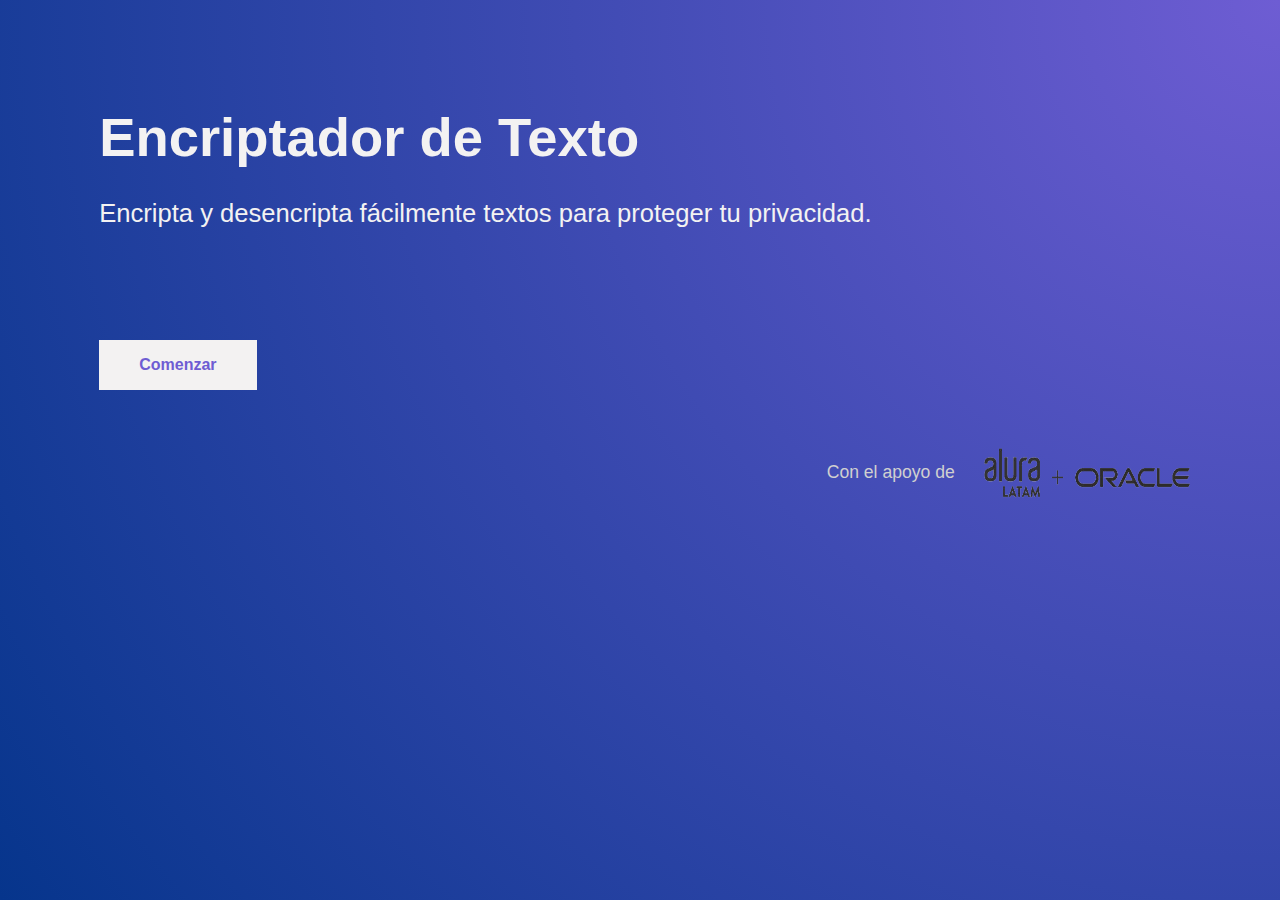
<file: index.html>
<!DOCTYPE html>
<html lang="es">
<head>
    <meta charset="UTF-8">
    <meta name="viewport" content="width=device-width, initial-scale=1.0">
    <title>Encriptador de Texto</title>
    <link rel="stylesheet" href="index.css">
</head>
<body>
    <main>

        <header class="header">
            <h1>Encriptador de Texto</h1>
            <p>Encripta y desencripta fácilmente textos para proteger tu privacidad.</p>
        </header>

        <main class="main-content">
            <a href="principal-page.html" class="start-button">Comenzar</a>
        </main>

        <footer class="footer">
            <p>Con el apoyo de </p>
            <img src="img/alura-oracle.png" alt="Alura Oracle Logo" width="250" height="100"> 
        </footer>

    </main>
</body>
</html>
</file>
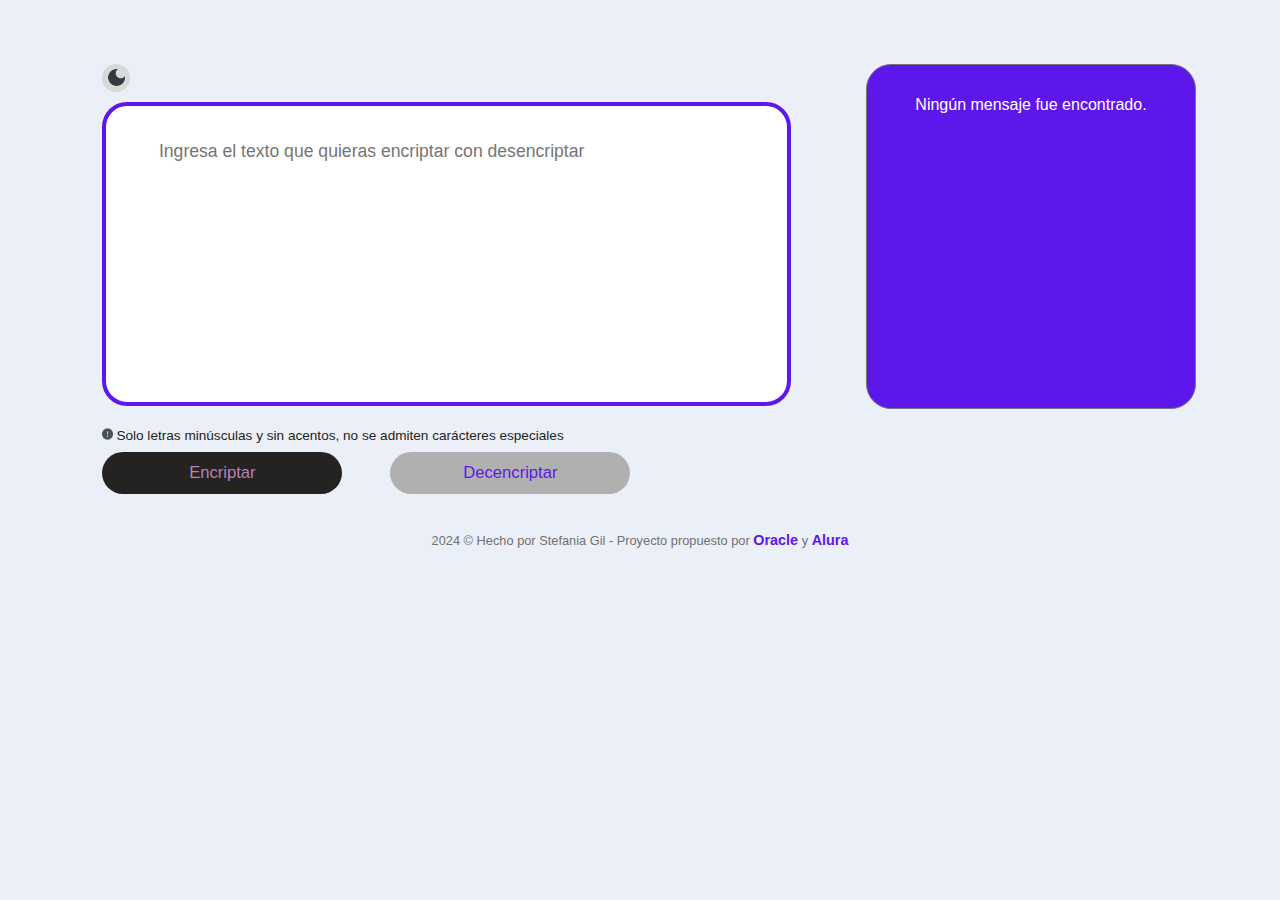
<file: principal-page.html>
<!DOCTYPE html>
<html lang="es">
<head>
    <meta charset="UTF-8">
    <meta name="viewport" content="width=device-width, initial-scale=1.0">
    <link rel="icon" href="img/encrypted.png" type="image/png">
    <title>Encriptador de Texto</title>
    <link id="theme-style" rel="stylesheet" href="principal-page.css">
    <style>
        .error-message {
            font-size: 0.8rem;
            color: red;
            display: none;
        }
        .copy {
            display: none; 
        }

    </style>
</head>

<body>

    <main class="main">

        <div class="content">

            <!-- contenido a la izquierda -->
            <section class="left">
                <!--modo oscuro o claro--> 
                <button class="dark-mode-toggle" id="theme-toggle">
                    <img src="img/dark-mode-toggle.png" alt="Modo oscuro" id="theme-icon">
                </button>
                <!-- Input de texto -->
                <div class="input-text">
                    <textarea class="textarea-input" id="inputMessage" cols="50" rows="20" placeholder="Ingresa el texto que quieras encriptar con desencriptar"></textarea>
                </div>
                <p id="error-message" class="error-message">Solo se admiten letras minúsculas y sin caracteres especiales.</p>
                <!--instrucciones y botones de encriptar y desencriptar-->
                <div class="instructions-and-bottons">
                    <p class="instructions"> <img src="img/exclamation-mark.png" alt="Signo de exclamacion" width="11" height="12">Solo letras minúsculas y sin acentos, no se admiten carácteres especiales</p>
                    <div class="buttons">
                        <button class="encryptBtn" id="encryptBtn">Encriptar</button>
                        <button class="decryptBtn" id="decryptBtn">Decencriptar</button>        
                    </div>
                </div>
            </section>

            <!--contenido a la derecha-->
            <section class="right">
            <!-- Área de salida de texto-->
                <textarea class="message-box" id="outputMessage" placeholder="Ningún mensaje fue encontrado."></textarea>
                <!-- boton copiar -->
                <button class="copy" id="copyBtn">Copiar</button>
            </section>
        </div>
    </main>

    <script src="script.js"></script>
    
    <footer>
        <div class="footer">
            <p>2024 © Hecho por Stefania Gil - Proyecto propuesto por 
                <a href="https://www.oracle.com/" target="_blank" rel="noopener noreferrer">Oracle</a> y 
                <a href="https://www.alura.com.br/" target="_blank" rel="noopener noreferrer">Alura</a></p>
        </div>
    </footer>

</body>
</html>
</file>
<file: index.css>
:root {
    --first-color: #6e5dd3;
    --second-color: #06358c;
    --third-color:#f3f2f2;
    --fourth-color: #d0d0d0;
    --font-size: 16px; /* 1rem = 16px */
}

html {
    font-size: 100%;
}
body {
    background: radial-gradient(circle at right top, var(--first-color), var(--second-color));
    background-repeat: no-repeat;
    height: 100%;
    margin: 0;
    background-attachment: fixed;
    font-family: 'Montserrat', sans-serif;
    margin: 7% 4% 0.5% 6.5%;
    padding: 0;
    box-sizing: border-box;  /*arriba-derecha-abajo-izquierda*/
  }


/* Header styles */
.header {
    text-align: left;
    padding: 1rem;
}

.header h1 {
    font-size: 3.4rem; /* 32px */
    margin: 0 0 1.9rem 0; /* Margin bottom */
    color: var(--third-color);
}

.header p {
    font-size: 1.6rem; /* 16px */
    margin: 0;
    color: var(--third-color);
}

/* Main content styles */
.main-content {
    text-align: left;
    padding-top: 6rem;
    padding-left: 1rem;
}

.start-button {
    display: inline-block;
    padding: 1rem 2.5rem;
    font-size: 1rem;
    text-decoration: none;
    color: var(--first-color);
    font-weight: bold;
    background-color: var(--third-color); 
    transition: background-color 0.3s ease;
}

.start-button:hover {
    background-color: var(--fourth-color); 
}


.footer {
    padding: 1rem;
    display: flex;
    flex-direction: row;
    justify-content:flex-end;
}

.footer p {
    margin: 0;
    font-size: 1.1rem; 
    color: var(--fourth-color);
    padding-top:5%;
    padding-bottom: 5%;
}

.footer img {
    margin-left: 0.5rem;
    max-width: 15.625rem;
    height: auto;
}

/* Responsive styles */
@media (max-width: 768px) {
    html {
        font-size: 80%;
    }
}

@media (max-width: 480px) {
    html {
        font-size: 60%;   
    }
}

@media (max-width: 320px) {
    html {
        font-size: 30%; /* Reduce el tamaño de la fuente raíz en pantallas más pequeñas */
    }
}
</file>
<file: principal-page.css>
:root {
    --background: #ebeff8;
    --first-color: #5e17eb;
    --second-color: #242321;
    --third-color:#b0b0b0;
    --fourth-color: #ffffff;
    --fifth-color: #717171;
    --sixth-color: #b97fb7;
    --seventh-color: #000000;
    --eighth-color: #ffffff;
    --grey-hover-decry: #c9c7c7;
    --grey-hover-encry: #343434;
    --font-size: 16px; /* 1rem = 16px */
}

* {
    padding: 0;
    margin: 0;
    font-family: Arial, Helvetica, sans-serif;
    background-color: var(--background);
}

html {
    font-size: 100%;
}

.main {
    display: flex;
    align-content: center;
    justify-content: center;
}

.content {
    display: flex;
    justify-content: space-between;
    gap: 0.3rem;
    flex-direction: row;
    width: 100%;
    height: 100%; 
    box-sizing: border-box; 
    margin: 5% 8% 2% 8%; 
}

.dark-mode-toggle {
    border: none;
    background: none;
}

.dark-mode-toggle img {
    height: 1.75rem;
    width: 1.75rem;
    cursor: pointer;
}

.textarea-input {
    margin-top: 1%;
    margin-bottom: 1%;
    padding: 6% 9% 5% 9%; /*arriba-derecha-abajo-izquierda*/
    width: 36rem;
    height: 14.5rem;
    border: 0.3rem solid var(--first-color);
    border-radius: 1.56rem;
    resize: none;
    outline: none;
    background-color: var(--fourth-color);
    font-size: 1.1rem;
}

.instructions-and-bottons {
    margin: 2% 2% 2% 0;
    display: flex;
    flex-direction: column;
    justify-content: space-around;
    gap: 0.62rem;
}

.instructions {
    font-size: 0.85rem;
    display: flex;
    color: var(--second-color);
}

.instructions img {
    margin-top: 0.033rem;
    margin-right: 0.187rem;
}

.buttons {
    display: flex;
    flex-direction: row;
    gap: 3rem;
}
    
.encryptBtn {
    width: 15rem;
    height: 2.625rem;
    border-radius: 1.562rem;
    border: none;
    background-color: var(--second-color);
    color: var(--sixth-color);
    font-size: 1.04rem;
}

.decryptBtn {
    width: 15rem;
    height: 2.625rem;
    border-radius: 1.562rem;
    border: none;
    background-color: var(--third-color);
    color: var(--first-color);
    font-size: 1.04rem;
} 

.encryptBtn:hover {
    background-color: var(--grey-hover-encry); /* Color de fondo al pasar el mouse */
}

.decryptBtn:hover {
    background-color: var(--grey-hover-decry); /* Color de fondo al pasar el mouse */
}

.right {
    display:flex;
    flex-direction: column;
    gap: 3rem;
    text-align: center;
}

.message-box {
    font-size: 1rem;
    background-color: var(--first-color);
    padding-top: 10%;
    padding: 10% 3% 5% 3%; /*arriba-derecha-abajo-izquierda*/
    text-align: center;
    border-radius: 1.562rem; 
    height: 18.5rem;
    width: 19.375rem;
    resize: none;
    outline: none;
}

.message-box::placeholder {
    color:  var(--fourth-color);
}

.copy {
    font-size: 1rem;
    width: 6.25rem;
    height: 2.625rem;
    border-radius: 1.562rem;
    border-color: var(--first-color);
    background-color: var(--fourth-color);
    color: var(--first-color);
}

.copy:hover { 
    background-color: var(--grey-hover-decry);
}
.footer {
    display:flex;
    justify-content: center;
    font-size: 0.8rem;
    color: var(--fifth-color);
    margin-bottom: 1rem;
}
.footer a {
    text-decoration: none;
    font-size: 0.9rem;
    color: var(--first-color);
    font-weight: bold;
}

a:hover {
    color: var(--first-color); /* Cambia el color al pasar el mouse */
}

@media (max-width: 1228px) {
    html {
        font-size: 90%;
    }
}

@media (max-width: 1085px) {
    html {
        font-size: 80%;
    }
}

/* Responsive styles */
@media (max-width: 958px) {
    html {
        font-size: 70%;
    }
}

@media (max-width: 844px) {
    .main {
        flex-direction: column;
        align-items: center; /* Centrar horizontalmente */
    }

    .content {
        flex-direction: column;
        justify-content: center;
        align-items: center;
        margin: 0; /* Elimina los márgenes para centrar todo */
    }
    
    .dark-mode-toggle {
    margin-top: 1rem;
    }

    .textarea-input {
        width: 25.8rem; 
        height: 13rem;
        margin-left: 0.5rem;
    }

    .instructions-and-bottons {
        margin-left: 2rem;
    }

    
    .encryptBtn {
        width: 13rem;
        height: 2rem;
        border-radius: 1.562rem;
        border: none;
        background-color: var(--second-color);
        color: var(--sixth-color);
        font-size: 0.95rem;
    }
    
    .decryptBtn {
        width: 13rem;
        height: 2rem;
        border-radius: 1.562rem;
        border: none;
        background-color: var(--third-color);
        color: var(--first-color);
        font-size: 0.95rem;
    } 

    .right {
        margin-top: 1rem; /* Añade un margen superior para separar los elementos */
        gap: 1rem;
    }

    .message-box {
        padding-top: 8%; /* Igualar la anchura de message-box a textarea */
        width: 29.9rem;
        height: 10rem;
    }

    .copy {
        margin-top: 0.5rem;
        margin-bottom: 0.5rem;
    }

    .buttons {
        justify-content: center; /* Centra los botones horizontalmente */
    }

    .footer {
        margin-top: 1rem;
    }
}

@media (max-width: 475px){
    html {
        font-size: 50%;
    }

    .main {
        width: 100%;
        flex-direction: column;
        align-items: center; /* Centrar horizontalmente */
    }

    .content {
        flex-direction: column;
        justify-content: center;
        align-items: center;
        margin: 0; /* Elimina los márgenes para centrar todo */
    }

    .dark-mode-toggle {
    margin-top: 1rem;
    }

    .textarea-input {
        width: 16rem; 
        height: 18rem;
        margin-left: 0.9rem;
    }

    .instructions-and-bottons {
        margin-left: 2rem;
        width: 20rem;
        height: 13rem;
    }

    .buttons {
        gap: 1rem;
    }

    .right {
        margin-top: 1rem; /* Añade un margen superior para separar los elementos */
        gap: 1rem;
    }

    .message-box {
        padding-top: 8%; /* Igualar la anchura de message-box a textarea */
        width: 20rem;
        height: 10rem;
    }

    .copy {
        margin-top: 0.5rem;
        margin-bottom: 0.5rem;
        width: 5rem;
        height: 2rem;
    }

    .buttons {
        justify-content: center; /* Centra los botones horizontalmente */
    }

    .footer {
        margin-top: 1rem;
    }   
}
</file>
